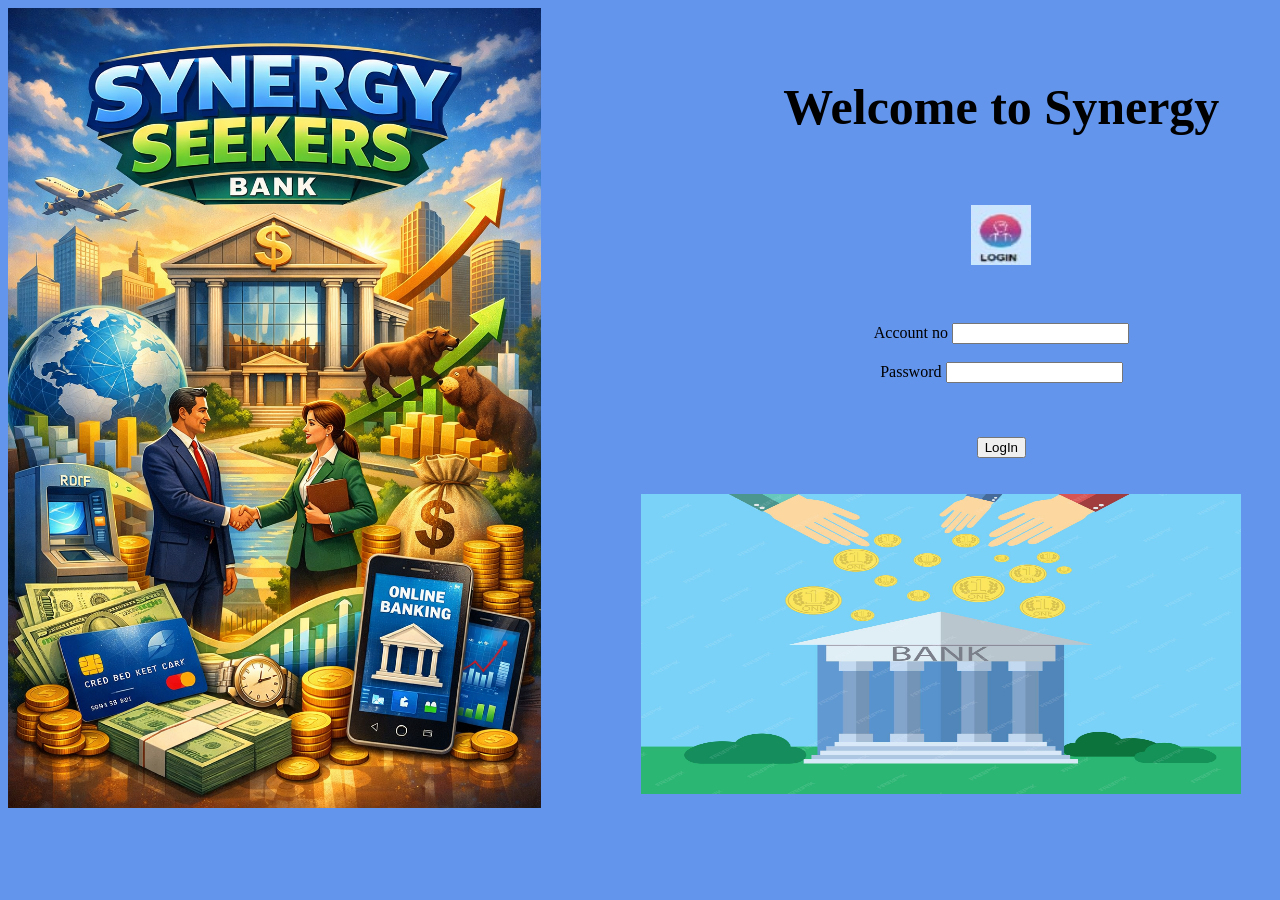
<file: index.html>
<!DOCTYPE html>
<html lang="en">
<head>
    <meta charset="UTF-8">
    <meta name="viewport" content="width=device-width, initial-scale=1.0">
    <title>synergy Bank
    </title>
    <link rel="stylesheet" href="login.css">
    <style>
        img{
            width:600px;
            height:800px;
        }
        .h1{
            font-size: 50px;
            font-weight: bold;
            font-family: Cambria, Cochin, Georgia, Times, 'Times New Roman', serif;
        }
    </style>
</head>
<body class="body" >
    <img src="image.jpg" >
    <div class="input">
        <br>
        <br>
        <h1 class="h1">Welcome to Synergy</h1>
        <br>
        <br>
        <img src="login.jpg" class="login-pic">
        <br>
        <br>
        <br>
        <br>
        
        <label>Account no </label>
        <input type="text" placeholder="" class="accno">
        <br>
        <br>
        <label>Password </label>
        <input type="password" placeholder="" class="password">
        <br>
        <br>
         <br>
        <br>
        <div class="button">
        <button onclick="login()" class="login" type="button">LogIn</button>
        <br>
        <br>
        <br>
        <img src="bank2.jpg"class="image2">
    </div>
    <script src="login.js"></script>
    
    
</body>
</html>
</file>
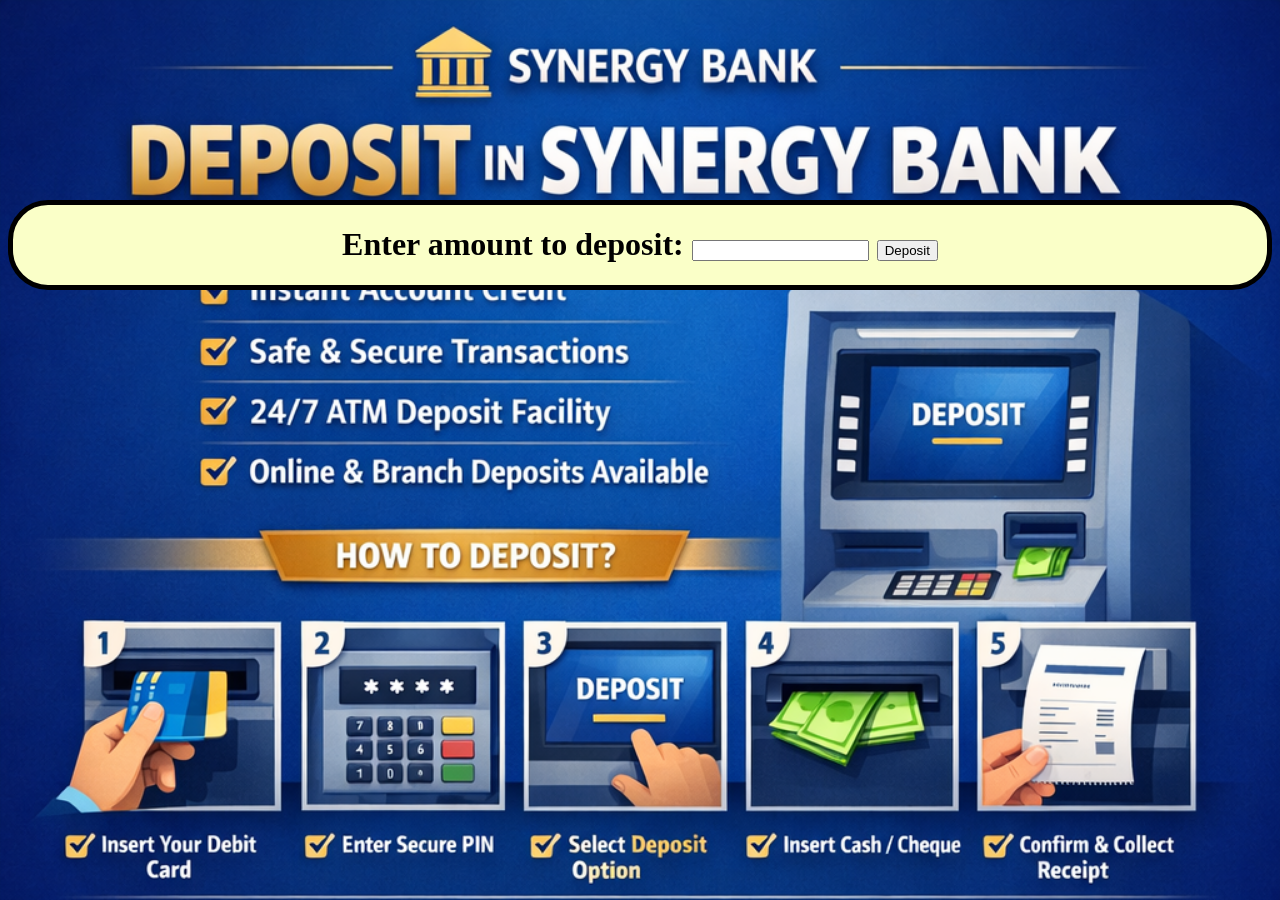
<file: deposite.html>
<!DOCTYPE html>
<html lang="en">
<head>
    <meta charset="UTF-8">
    <meta name="viewport" content="width=device-width, initial-scale=1.0">
    <title>Deposit</title>
    <style>
        body{
            background-image: url("deposit.jpg"); 
            background-repeat: no-repeat;
            background-size: cover;
        }
        .deposit{
            border:5px solid black;
            text-align: center;
            margin-top:200px;
            border-radius: 40px;
            background-color: rgb(250, 255, 200);

        }
    </style>
</head>
<body >
    <div class="deposit">
    <h1>
        <label>Enter amount to deposit:</label>
        <input type="number" id="depositAmount">
        <button onclick="deposit_process()">Deposit</button>
        </h1>
    </div>
    <script src="home.js"></script>
</body>
</html>
</file>
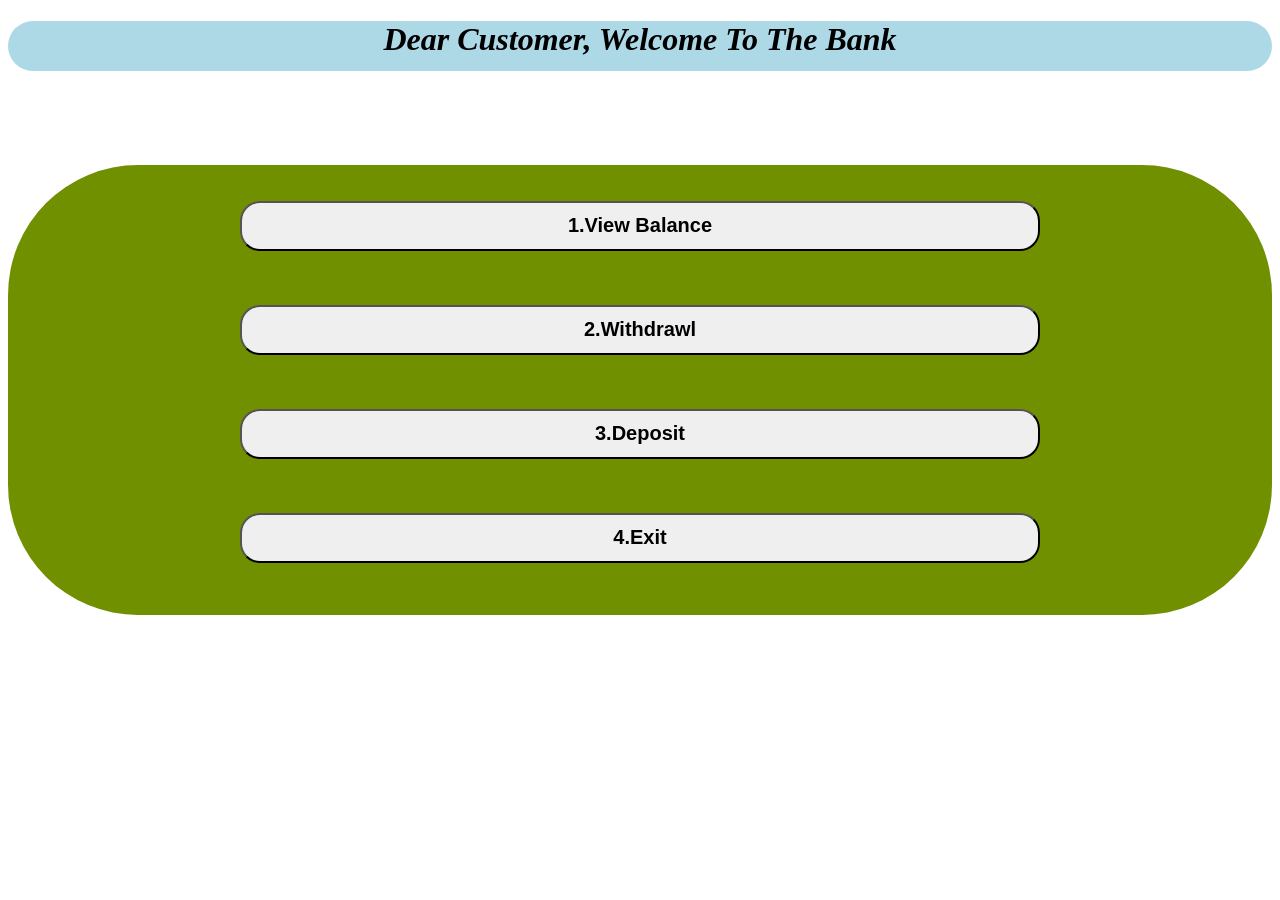
<file: home.html>
<!DOCTYPE html>
<html lang="en">
<head>
    <meta charset="UTF-8">
    <meta name="viewport" content="width=device-width, initial-scale=1.0">
    <title>interface2</title>
    <link rel="stylesheet" href="home.css">
    <style>
        
    </style>
</head>
<body>
    <h1 class="h1">Dear Customer, Welcome To The Bank</h1>
    <br>
    <br>
    <br>
    <br>
    <div class="button">
        <br>
    <br>
    <button class="view" onclick="view_balance()">1.View Balance</button>
    <br>
    <br>
    <br>
    <br>
    <button class="with" onclick="withdrawl()">2.Withdrawl</button>
    <br>
    <br>
    <br>
    <br>
    <button class="deposit" onclick="deposit()">3.Deposit</button>
    <br>
    <br>
    <br>
    <br>
    <button class="exit" onclick="exit()">4.Exit</button>
    </div>
    <script src="home.js"></script>
    <script>
        function withdrawl(){
            window.location.href="withdrawl.html"
        }
        function deposit(){
            window.location.href="deposite.html"
        }
    </script>
</body>
</html>
</file>
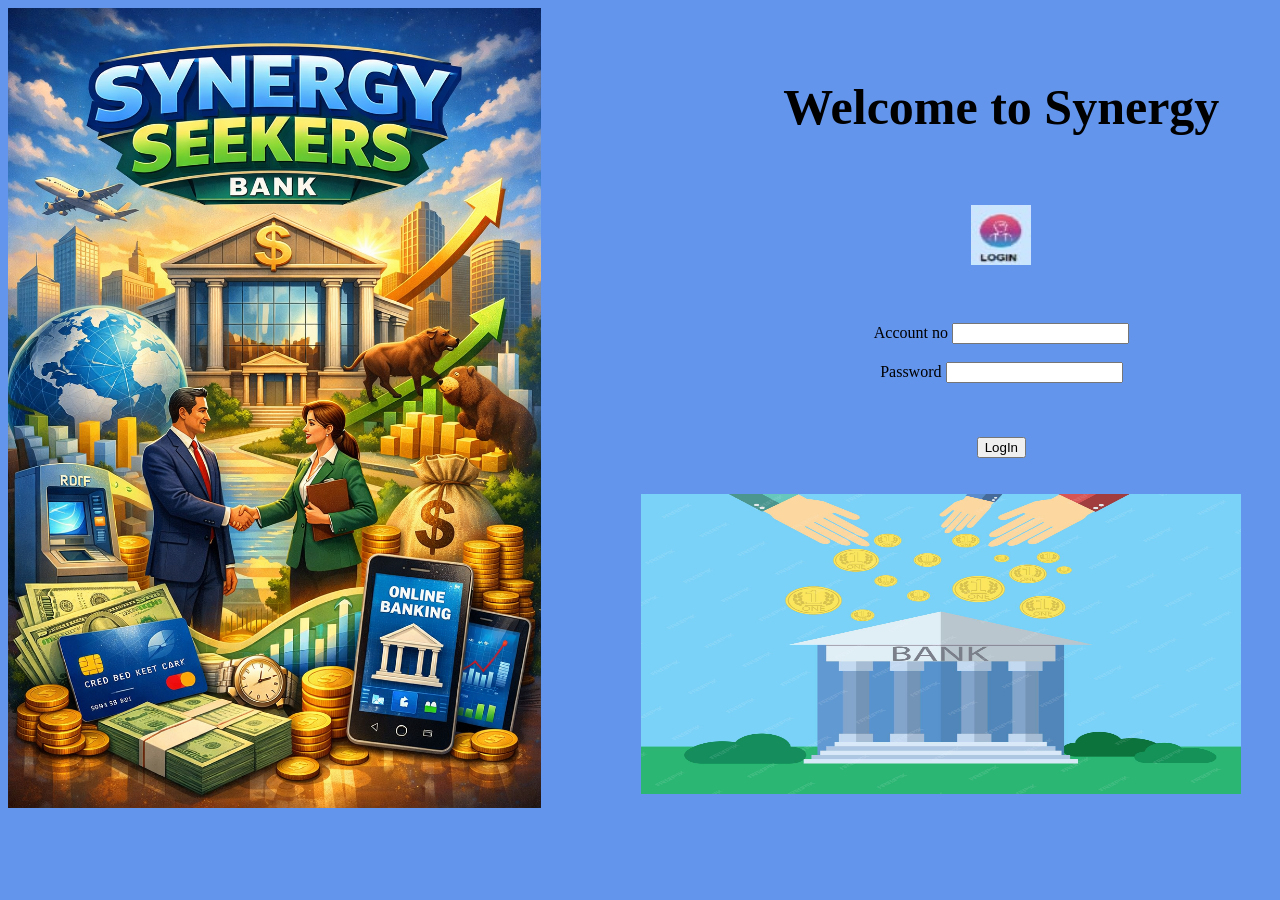
<file: login.html>
<!DOCTYPE html>
<html lang="en">
<head>
    <meta charset="UTF-8">
    <meta name="viewport" content="width=device-width, initial-scale=1.0">
    <title>synergy Bank
    </title>
    <link rel="stylesheet" href="login.css">
    <style>
        img{
            width:600px;
            height:800px;
        }
        .h1{
            font-size: 50px;
            font-weight: bold;
            font-family: Cambria, Cochin, Georgia, Times, 'Times New Roman', serif;
        }
    </style>
</head>
<body class="body" >
    <img src="image.jpg" >
    <div class="input">
        <br>
        <br>
        <h1 class="h1">Welcome to Synergy</h1>
        <br>
        <br>
        <img src="login.jpg" class="login-pic">
        <br>
        <br>
        <br>
        <br>
        
        <label>Account no </label>
        <input type="text" placeholder="" class="accno">
        <br>
        <br>
        <label>Password </label>
        <input type="password" placeholder="" class="password">
        <br>
        <br>
         <br>
        <br>
        <div class="button">
        <button onclick="login()" class="login" type="button">LogIn</button>
        <br>
        <br>
        <br>
        <img src="bank2.jpg"class="image2">
    </div>
    <script src="login.js"></script>
    
    
</body>
</html>
</file>
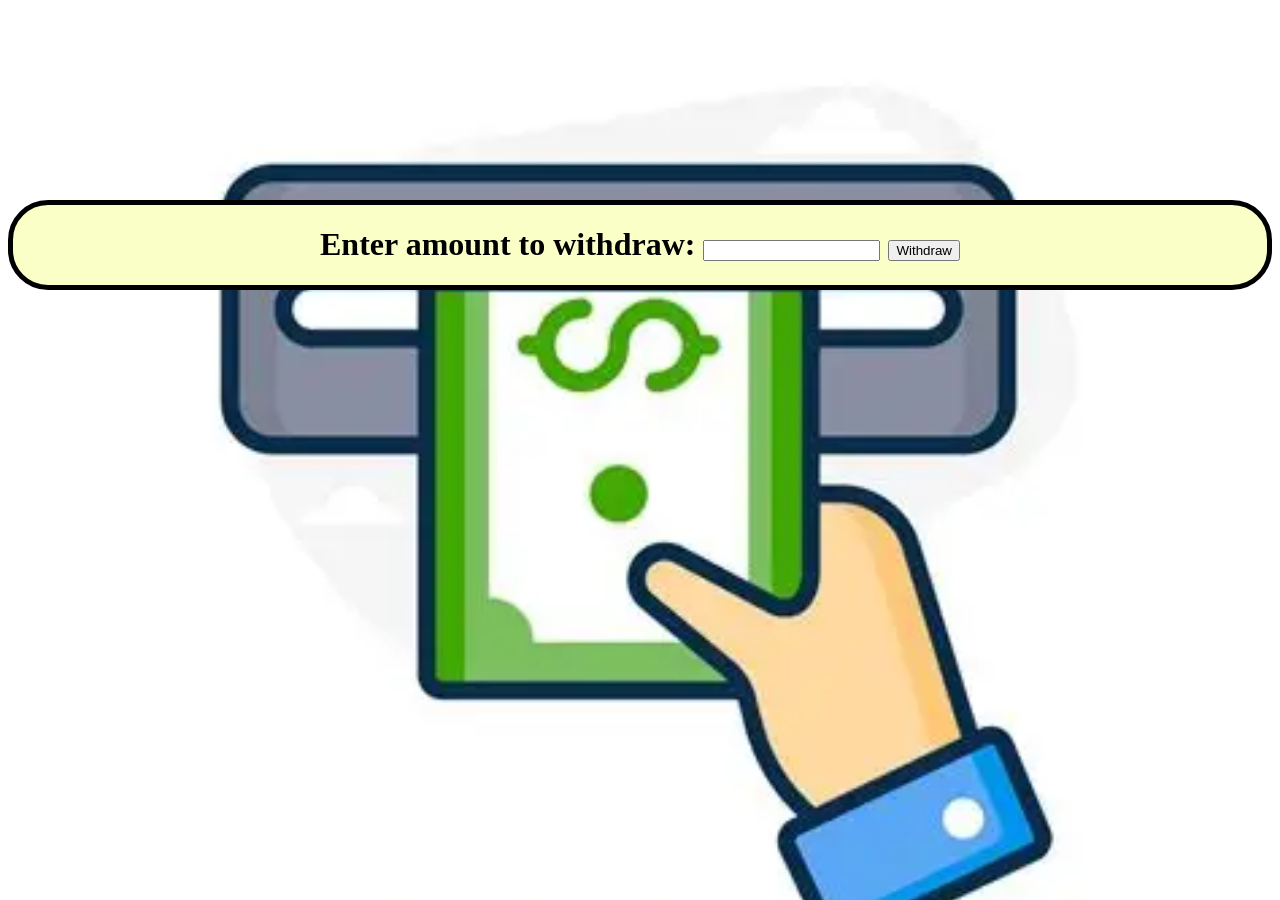
<file: withdrawl.html>
<!DOCTYPE html>
<html lang="en">
<head>
    <meta charset="UTF-8">
    <meta name="viewport" content="width=device-width, initial-scale=1.0">
    <title>Withdrawl</title>
    <style>
        body{
            background-image: url("withdrawl.jpg");
            
            background-repeat: no-repeat;
            background-size: cover;
        }
        .withdrawl{
            border:5px solid black;
            text-align: center;
            margin-top:200px;
            border-radius: 40px;
            background-color: rgb(250, 255, 200);

        }
    </style>
</head>
<body>
    <div class="withdrawl">
        <h1>
        <label>Enter amount to withdraw:</label>
        <input type="number" id="withdrawlAmount">
        <button onclick="withdraw_process()">Withdraw</button>
        </h1>
    </div>
    <script src="home.js"></script>
</body>
</html>
</file>
<file: login.css>
.body{
    display:flex;
    background-color: cornflowerblue;
}
.input{
    text-align: center;
    margin-left: 100px;
}
.login-pic{
    width:60px;
    height:60px;
}
.button{
    color:black;
    height:80px;
}
.image2{
    height:300px;
    width:600px;
    margin-right:120px;
}
</file>
<file: home.css>
.h1{
    border:0px;
    text-align: center;
    border-radius: 60px;
    background-color: lightblue;
    height:50px;
    font-style: oblique;
}
.button{
    border:0px;
    text-align: center;
    height:450px;
    border-radius: 130px;
    background-color: rgb(113, 144, 0);
    
}
.view{
    width:800px;
    height:50px;
    border-radius: 20px;
    font-size: 20px;
    cursor: pointer;
    font-weight: bold;
}
.with{
    width:800px;
    height:50px;
    border-radius: 20px;
    font-size: 20px;
    cursor: pointer;
    font-weight: bold;
}
.deposit{
    width:800px;
    height:50px;
    border-radius: 20px;
    font-size: 20px;
    cursor: pointer;
    font-weight: bold;
}
.exit{
    width:800px;
    height:50px;
    border-radius: 20px;
    font-size: 20px;
    font-weight: bold;
    cursor: pointer;
}
</file>
